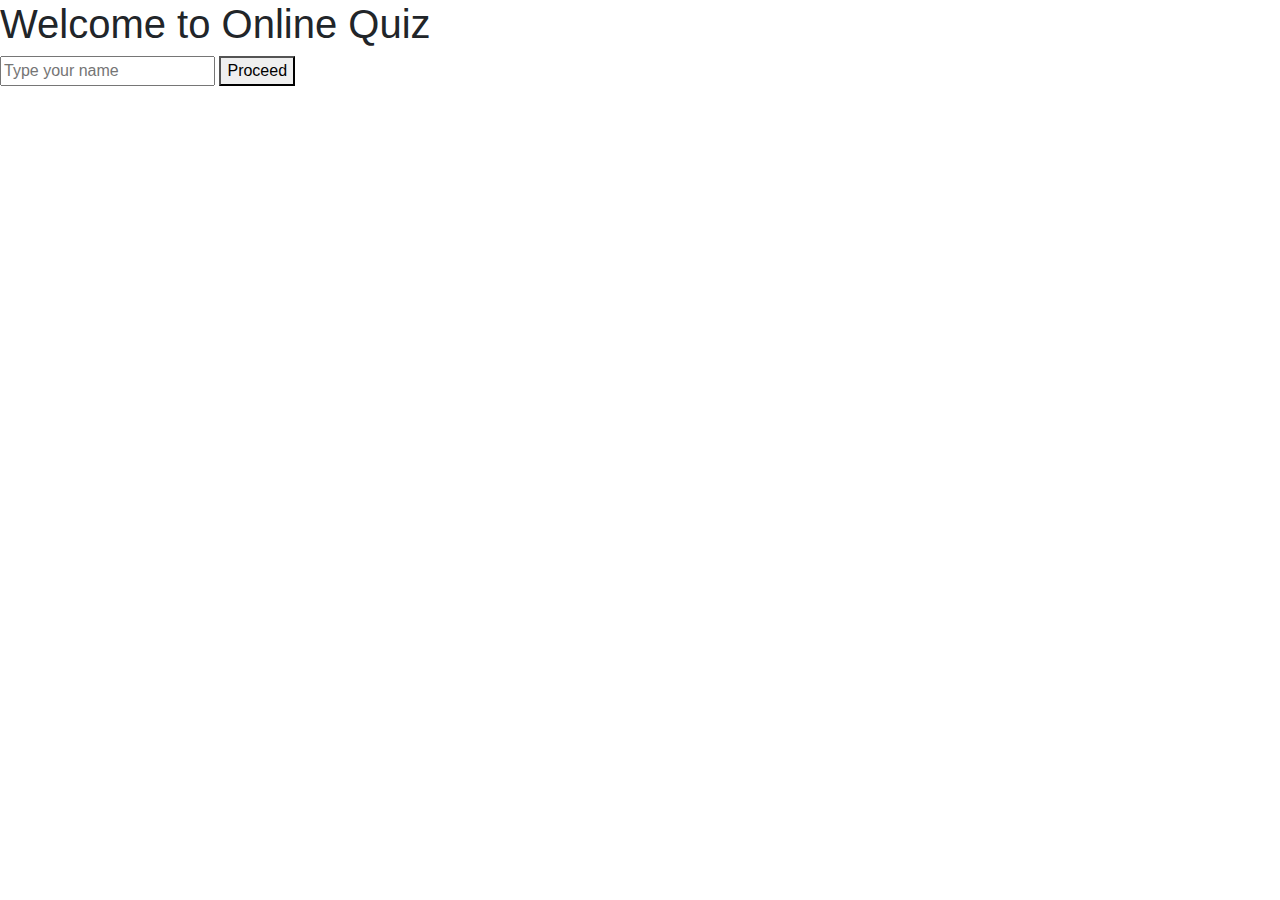
<file: index.html>
<!DOCTYPE html>
<html lang="en">
<head>
    <meta charset="UTF-8">
    <meta name="viewport" content="width=device-width, initial-scale=1, shrink-to-fit=no">
    <title>Online Quiz</title>
    <link rel="stylesheet" href="bootstrap-4.5.0-dist/bootstrap-4.5.0-dist/css/bootstrap.min.css">
    <link rel="stylesheet" href="https://cdnjs.cloudflare.com/ajax/libs/font-awesome/4.7.0/css/font-awesome.min.css">
    <link rel="stylesheet" href="style.css">
</head>
<body>
    
    <div id='welcomeDiv'>
        <h1>Welcome to Online Quiz</h1>
        <!-- <h4>Enter your details to proceed</h4> -->
        <input id='userName' type="text" required pattern="[a-zA-ZÀ-ž ]+" maxlength="30" placeholder="Type your name">
        <button id='proceedBtn' onclick="proceedToQuiz()">Proceed</button>

    </div>

    <div id='questionDiv'>
        <p id='qs'>Q</p>

        <div id='ansDiv' class='list-group'>
            <label class='list-group-item'><input type="radio" class='opt' name='opt'>a</label>
            <label class='list-group-item'><input type="radio" class='opt' name='opt'>b</label>
            <label class='list-group-item'><input type="radio" class='opt' name='opt'>c</label>
            <label class='list-group-item'><input type="radio" class='opt' name='opt'>d</label>
        </div>

        <button id='nextQsBtn' onclick="goToNextQs()">Next</button>

    </div>

    <div id="resultDiv">
        <p id="res" ></p>

    </div>





    <script src="app.js"></script>
    <script src="https://code.jquery.com/jquery-3.5.1.slim.min.js"
        integrity="sha384-DfXdz2htPH0lsSSs5nCTpuj/zy4C+OGpamoFVy38MVBnE+IbbVYUew+OrCXaRkfj"
        crossorigin="anonymous"></script>
    <script src="https://cdn.jsdelivr.net/npm/popper.js@1.16.0/dist/umd/popper.min.js"
        integrity="sha384-Q6E9RHvbIyZFJoft+2mJbHaEWldlvI9IOYy5n3zV9zzTtmI3UksdQRVvoxMfooAo"
        crossorigin="anonymous"></script>
    <script src="https://stackpath.bootstrapcdn.com/bootstrap/4.5.0/js/bootstrap.min.js"
        integrity="sha384-OgVRvuATP1z7JjHLkuOU7Xw704+h835Lr+6QL9UvYjZE3Ipu6Tp75j7Bh/kR0JKI"
        crossorigin="anonymous"></script>
</body>
</html>
</file>
<file: style.css>
#questionDiv{
    display: none;
}

#resultDiv{
    display: none;

}
</file>
